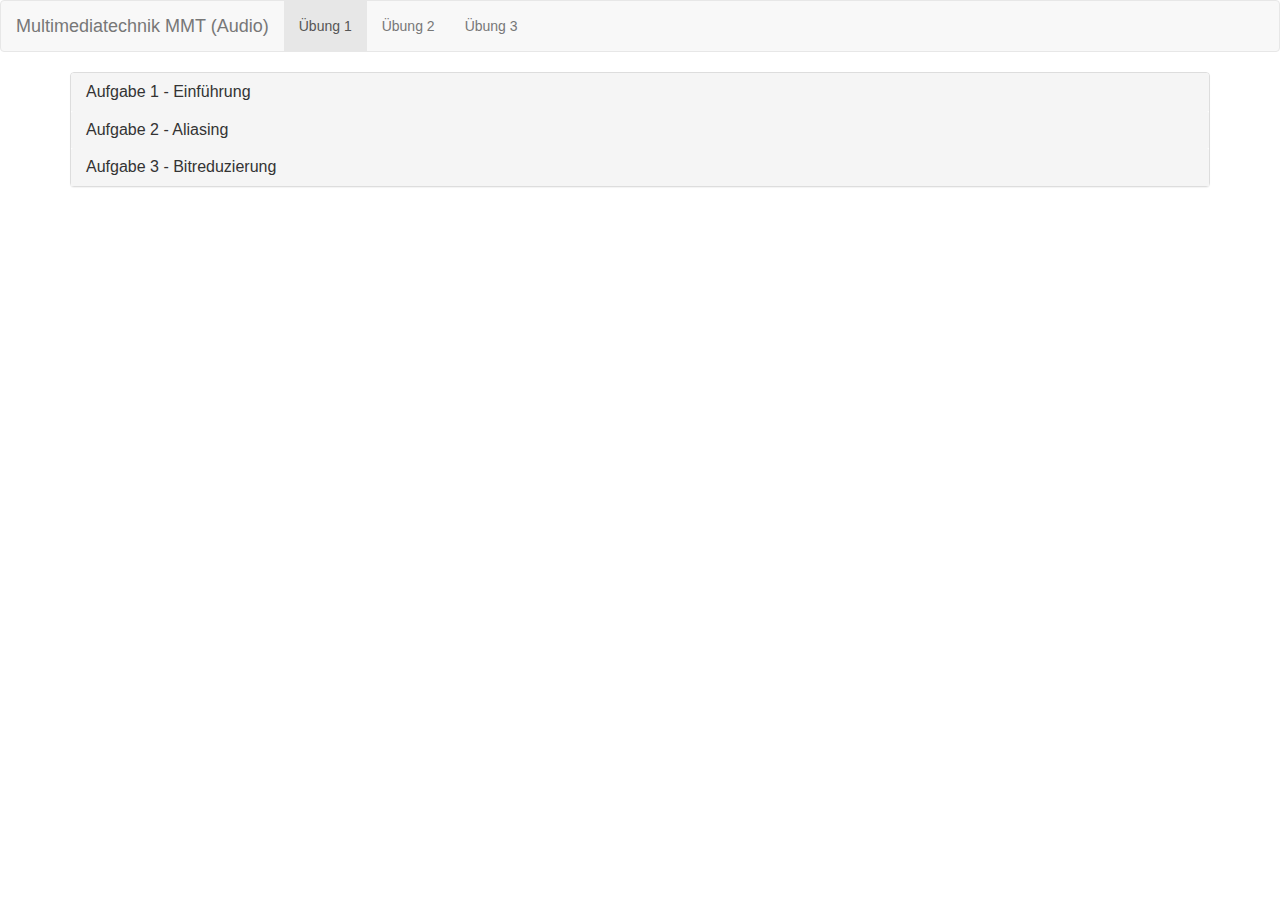
<file: index.html>
<!DOCTYPE html>
<html lang="de">
<head>
    <meta charset="utf-8">
    <meta http-equiv="X-UA-Compatible" content="IE=edge">
    <meta name="viewport" content="width=device-width, initial-scale=1">
    <title>Multimediatechnik MMT (Audio) Übungen</title>
    <link rel="stylesheet" href="css/bootstrap.min.css"/>
    <link rel="stylesheet" href="css/main.css"/>
    <script src="js/jquery-2.1.4.min.js"></script>
    <script src="js/bootstrap.min.js"></script>
</head>
<body>
<nav class="navbar navbar-default">
    <div class="container-fluid">
        <div class="navbar-header">
            <a class="navbar-brand" href="#">Multimediatechnik MMT (Audio)</a>
        </div>
        <div>
            <ul class="nav navbar-nav">
                <li class="active"><a href="index.html">Übung 1</a></li>
                <li><a href="uebung_2.html">Übung 2</a></li>
                <li><a href="uebung_3.html">Übung 3</a></li>
            </ul>
        </div>
    </div>
</nav>

<div id="accordion" class="container panel-group">
<div class="panel panel-default">
<div class="panel-heading">
    <h3 class="panel-title">
        <a data-toggle="collapse" data-parent="#accordion" data-target="#collapseOne"
           href="#collapseOne">
            Aufgabe 1 - Einführung
        </a></h3>

</div>
<div id="collapseOne" class="panel-collapse collapse">
    <div class="panel-body">
        <h2>Aufgabe 1</h2>
        <em>
            Erzeuge zwei kurze Audio-Files (max. 5 s), davon eines mit Musik deiner Wahl aus dem Internet (wobei
            sich Musik mit einer relativ hohen Dynamik, d.h. Wechsel zwischen relativ leisen und lauten
            Abschnitten empfiehlt). Wähle eine geeignete Abtastfrequenz (begründen !) und achte auf gute
            Aussteuerung. Das
            zweite Audio-File soll eine Sprachaufnahme (mit dem Headset aufgesprochen) enthalten (Übersteuerung
            vermeiden !). Wähle hier eine Abtastfrequenz von 22 kHz, 16 bit Auflösung, mono.
            Die Einstellungen wie Abtastrate, Bitzahl und Kanalzahl können im Wavestudio Samplitude vorgenommen
            werden. Die Eingangsquelle (wahlweise Audio-CD oder Mikrofon) kann im Windows-Mixer 'Aufnahme'
            eingestellt werden. Benenne die Dateien "Musik_NameArbeitsgruppe.wav" und
            Sprache_NameArbeitsgruppe.wav". Schick mir die beiden WAV-Dateien unter Nennung deiner Arbeitsgruppe
            per Mail. In den folgenden Übungen wirst du diese Dateien oft als Ursprungssignale verwenden.
            Sollten sie verloren gehen, kannst du sie notfalls wieder von mir erhalten. Darauf werde ich dir
            zwei WAV-Dateien mit Testsignalen zusenden, die du bei den folgenden Aufgabenpunkten benötigst,
            sine_hiXX.wav und sine_loXX.wav. Nun lies die Musik- und die Sprachdatei mit wave_io ein und erkläre
            die Angaben im Header ! Wie hoch ist die Bitrate für die beiden Dateien?
        </em>

        <div class="col-sm-6">
            <h3>Musik_Detail.wav</h3>
            <audio controls="controls" src="audio/u1/Musik_Detail.wav">
                Your browser does not support the HTML5 Audio element.
            </audio>
            <blockquote>
                <p> infile: Musik_Detail.wav <br>
                    filelength 888980 <br>
                    samples 443896 <br>
                    rate 44100 <br>
                    bits 16 <br>
                    bytes per sample 4 <br>
                    channels 2 </p>
            </blockquote>
        </div>
        <div class="col-sm-6">
            <h3>Sprache_Detail.wav</h3>
            <audio controls="controls" src="audio/u1/Sprache_Detail.wav">
                Your browser does not support the HTML5 Audio element.
            </audio>
            <blockquote>
                <p> infile: Sprache_Detail.wav outfile: <br>
                    filelength 221860 <br>
                    samples 110171 <br>
                    rate 22050 <br>
                    bits 16 <br>
                    bytes per sample 2 <br>
                    channels 1 </p>
            </blockquote>
        </div>
        <div class="col-sm-6">
            <h3>sine_hi01.wav</h3>
            <audio controls="controls" src="audio/u1/sine_hi01.wav">
                Your browser does not support the HTML5 Audio element.
            </audio>
            <blockquote>
                <p> infile: sine_hi01.wav outfile:<br>
                    filelength 32036<br>
                    samples 16000<br>
                    rate 16000<br>
                    bits 16<br>
                    bytes per sample 2<br>
                    channels 1</p>
            </blockquote>
        </div>
        <div class="col-sm-6">
            <h3>sine_lo01.wav</h3>
            <audio controls="controls" src="audio/u1/sine_lo01.wav">
                Your browser does not support the HTML5 Audio element.
            </audio>
            <blockquote>
                <p> infile: sine_lo01.wav outfile:<br>
                    filelength 32036<br>
                    samples 16000<br>
                    rate 16000<br>
                    bits 16<br>
                    bytes per sample 2<br>
                    channels 1</p>
            </blockquote>
        </div>
        <h3>Bitraten der Dateien</h3>

        <p>Für die Musik haben wir eine Abtastrate von 44,1 kHz genommen, damit wir alle Feinheiten hören
            können.</p>

        <p>Bei der Sprache reichte eine Abtastrate von 11 kHz aus.</p>

        <h3>Erklärungen der Angaben im Header</h3>
        <table class="table table-condensed">
            <thead>
            <tr>
                <th>Attributname</th>
                <th>Beschreibung</th>
            </tr>
            </thead>
            <tbody>
            <tr>
                <td>filelength</td>
                <td>Beschreibt die Dateigröße in Byte</td>
            </tr>
            <tr>
                <td>samples</td>
                <td>Anzahl der Samples</td>
            </tr>
            <tr>
                <td>rate</td>
                <td>Abtastfrequenz</td>
            </tr>
            <tr>
                <td>bits</td>
                <td>Auflösung</td>
            </tr>
            <tr>
                <td>bytes per sample</td>
                <td>Bestimmt wie viele Bits pro Kanal vorhanden sind</td>
            </tr>
            <tr>
                <td>channel</td>
                <td>Kanäle für Audio: 2 für Stereo, 1 für Mono</td>
            </tr>
            </tbody>
        </table>
    </div>
</div>
<div class="panel-heading">
    <h3 class="panel-title">
        <a data-toggle="collapse" data-parent="#accordion" data-target="#collapseTwo"
           href="#collapseTwo">
            Aufgabe 2 - Aliasing
        </a></h3>

</div>
<div id="collapseTwo" class="panel-collapse collapse">
<div class="panel-body">
<nav class="navbar navbar-default">
    <div class="container-fluid">
        <div class="navbar-header">
            <div>
                <ul class="nav navbar-nav">
                    <li><a href="#collapse2_1">2.1</a></li>
                    <li><a href="#collapse2_2">2.2</a></li>
                    <li><a href="#collapse2_3">2.3</a></li>
                    <li><a href="#collapse2_4">2.4</a></li>

                </ul>
            </div>
        </div>
    </div>
</nav>
<div id="collapse2_1">
    <h2>Aufgabe 2.1</h2>
    <em>
        Modifiziere wave_io dahingehend, dass die Samples in der WAV-Datei in eine (lesbare)
        ASCII-Datei
        geschrieben werden. Lies die von mir geschickten Dateien (Sampling-Frequenz: 16 kHz) ein und
        bestimme
        aus den resultierenden Zahlenfolgen in der ASCII-Datei die Frequenz der Sinus-Schwingungen
        (Begründen
        und jeweils eine Periode für das Protokoll abspeichern).Überprüfe Deine Schätzung mit dem
        Spektralanalyse-Tool GRAM.
    </em>

    <div class="panel-body">
        <div class="row">
            <h4>Code-Anpassungen</h4>
                    <pre>
    FILE *prt;
    int i;

    prt = fopen("prt.txt","wt");

    for (i = 0; i < n_wave; i++) {
        fprintf(prt,"%i\n", wave[i]);
    }

    fclose(prt);
                    </pre>
            <h4>Protokoll prt.txt</h4>

            <div class="col-sm-12">
                <div class="col-sm-6">
                    <h5>Abtastung sine_lo01.wav</h5>
                        <pre>
4756
12665
16305
14449
7723
-1606
-10394
-15679
-15679
-10394
-1606
7723
14449
16305
12665
4756

-4756
-12665
-16305
-14449
-7723
1606
10394
15679
15679
10394
1606
-7723
-14449
-16305
-12665
-4756
                        </pre>
                </div>
                <div class="col-sm-6">
                    <h5>Abtastung sine_hi01.wav</h5>
                        <pre>
12665
7723
-15679
-1606
16305
-4756
-14449
10394
10394
-14449
-4756
16305
-1606
-15679
7723
12665

-12665
-7723
15679
1606
-16305
4756
14449
-10394
-10394
14449
4756
-16305
1606
15679
-7723
-12665
                        </pre>
                </div>
            </div>
            <h4>sine_lo01</h4>
            <img src="img/u1/sine_lo01_gram.jpg">

            <p>
                Es finden 3 Nulldurchgänge statt. Das bedeutet in 16 Samplewerten befinden sich 1,5 Schwingungen.
                16 Samplewerte haben eine Dauer von 16000Hz / 16 , also 1/1000 Sekunde.
                In 1/1000 Sekunde finden 1,5 Schwingungen statt, das bedeutet eine Schwingung dauert 1/1000 * 1,5 =
                1/1500 Sekunde. Das entspricht 1500Hz oder aber 1,5 kHz.
            </p>
            </br>
            <h4>sine_hi01</h4>
            <img src="img/u1/sine_hi01_gram.jpg">

            <p>
                Es finden 9 Nulldurchgänge statt. Das bedeutet in 16 Samplewerten befinden sich 4,5 Schwingungen.
                16 Samplewerte haben eine Dauer von 16000Hz / 16 , also 1/1000 Sekunde.
                In 1/1000 Sekunde finden 4,5 Schwingungen statt, das bedeutet eine Schwingung dauert 1/1000 * 4,5 =
                1/4500 Sekunde. Das entspricht 4500Hz oder aber 4,5 kHz.
            </p>
            </br>
        </div>
    </div>
</div>
<div id="collapse2_2">
    <h2>Aufgabe 2.2</h2>
    <em>
        Bei der zeitlichen Diskretisierung eines Analogsignals muß das sogenannte Abtasttheorem
        eingehalten werden. Wie lautet es und wie läßt sich der Grenzfall, für den es gerade noch
        gilt, illustrieren (Zeichnung !)?
    </em>

    <div class="panel-body">
        <div class="row">
            <p>
                Damit das Signal später wieder aus den Abtastwerten rekonstruiert werden kann,
                muß gewährleistet sein, daß die Abtastfrequenz f<sub>a</sub> mehr als doppelt so
                hoch gewählt
                wird wie die im abzutastenden Signal vorhandene höchste Frequenz: f<sub>a</sub> > 2
                * f<sub>max</sub>
            </p>

            <p>
                Wird dieses sogenannte Abtasttheorem nicht eingehalten, so kommt es zu
                irreparablen Fehlern, sogenannten Faltungsverzerrungen.
            </p>
            <figure>
                <img src="img/u1/grenzfall.jpg" alt="Grenzfall"/>
                <em class="text-muted">Quelle:
                    http://public.beuth-hochschule.de/~mixdorff/mmt1/files/schwingungslehre.pdf</em>
            </figure>
        </div>
    </div>
</div>
<div id="collapse2_3">

    <h2>Aufgabe 2.3</h2>
    <em>
        Bei herkömmlichen Soundkarten tritt systembedingt kein Aliasing auf, weil das Audiosignal
        stets geeignet vorbehandelt wird (wie ?). Mit einem kleinen Trick läßt sich Aliasing jedoch
        nachweisen. Diese auch als Down-Sampling bekannte Methode besteht darin, dass man bei einer
        WAV-Datei z.B. jeden zweiten Abtastwert wegwirft. Man erhält so eine Wellenform, die genau
        die Hälfte der ursprünglichen Abtastfrequenz aufweist. Wenn man das Signal nicht vorher
        bandbegrenzt hat, können Aliasing-Verzerrungen hörbar werden.
    </em>

    <p>
        Bei herkömmlichen Soundkarten wird das Signal durch einen Tiefpassfilter bearbeitet, sodass alle Frequenzen >
        f(max)/2 abgetrennt werden.
    </p>
</div>
<div id="collapse2_4">

    <h2>Aufgabe 2.4</h2>
    <em>
        Modifiziere wave_io dahingehend, dass vom eingelesenen Signal jeder zweite Abtastwert
        verworfen wird und das resultierende Signal abgespeichert wird. Der Header muß natürlich
        entsprechend verändert werden! Wende das resultierende Programm zunächst auf 'sine_lo.wav'
        und 'sine_hi.wav' an. Welche Frequenzen erscheinen nach dem Down-Sampling (Spektrogramm und
        WAVs ins Protokoll !)? Was würde passieren, wenn man geeignet bandbegrenzen würde?
    </em>

    <div class="panel-body">
        <div class="row">
            <h4>Code-Anpassungen</h4>
                    <pre>
    for (i = 0; i < (n_wave/2); i++) {
        wave[i] = wave[i*2];
    }
    freq_in /= 2;
    n_wave /= 2;
                    </pre>
            <div class="col-sm-6">
                <h3>sine_lo01_down.wav</h3>
                <audio controls="controls" src="audio/u1/sine_lo01_down.wav">
                    Your browser does not support the HTML5 Audio element.
                </audio>
            </div>
            <img src="img/u1/sine_hi01_down_gram.jpg">

            <div class="col-sm-6">
                <h3>sine_hi01_down.wav</h3>
                <audio controls="controls" src="audio/u1/sine_hi01_down.wav">
                    Your browser does not support the HTML5 Audio element.
                </audio>
            </div>
            <img src="img/u1/sine_lo01_down_gram.jpg">

            <p>
                Wie man am Spektogramm erkennen kann, ändert sich für sine_lo01 nichts. Die Frequenz
                bleibt gleich bei 1,5 kHz. Das Abtasttheorem wird eingehalten, da die Ausgangsfrequenz schon niedrig
                genug ist.
                <br>
                Die Datei sine_hi01 verliert einen kleinen Frequenzbereich und ist nach dem
                Downsampling bei 3,5 kHz und nicht mehr bei den bisherigen 4,5 kHz. Es treten
                Faltungsverzerrungen auf.
            </p>
        </div>
    </div>
</div>
</div>
</div>
<div class="panel-heading">
    <h3 class="panel-title">
        <a data-toggle="collapse" data-parent="#accordion" data-target="#collapseThree"
           href="#collapseThree">
            Aufgabe 3 - Bitreduzierung
        </a></h3>
</div>
<div id="collapseThree" class="panel-collapse collapse">
    <div id="accordion3" class="container panel-group">
        <div class="panel panel-default">

        <div class="panel-body">
            <nav class="navbar navbar-default">
                <div class="container-fluid">
                    <div class="navbar-header">
                        <div>
                            <ul class="nav navbar-nav">
                                <li><a href="#collapse3_1">3.1</a></li>
                                <li><a href="#collapse3_2">3.2</a></li>
                                <li><a href="#collapse3_3">3.3</a></li>
                                <li><a href="#collapse3_4">3.4</a></li>

                            </ul>
                        </div>
                    </div>
                </div>
            </nav>
            <div id="collapse3_1">
                <h2>Aufgabe 3.1</h2>
                <em>
                    Die herkömmlichen PC-Soundkarten arbeiten meist entweder mit 16 oder 8 bit-Auflösung. Wie groß ist
                    die Anzahl der bei diesen beiden Werten darstellbaren Amplitudenwerten?
                </em>

                <p>
                    8 bit entspricht 2<sup>8</sup> Amplitudenwerten = 256 Amplitudenwerte<br/>
                    16 bit entspricht 2<sup>16</sup> Amplitudenwerten = 65536 Amplitudenwerte
                </p>
            </div>
            <div id="collapse3_2">
                <h2>Aufgabe 3.2</h2>
                <em>
                    Wir wollen nun wave_io so modifizieren, dass wir die Bitzahl reduzieren können. Dazu können wir z.B.
                    alle Samples durch eine Potenz von 2 teilen (Integer-Division ohne Rest). Damit das resultierende
                    Signal nicht leiser wird als das Original, kompensieren wir die Operation durch Multiplikation mit
                    derselben Zweierpotenz. Zu beachten: Der Datentyp hat nach wie vor 16 bit!
                </em>
                <h4>Code-Anpassungen</h4>

  <pre>
  read_wave(&wave, &n_wave, &freq_in, &bits_in, in_name, &header);
  for(i=0; i < n_wave; i++) {
	wave[i] /= pow(2,1);
	wave[i] *= pow(2,1);
  }
  </pre>
            </div>
            <div id="collapse3_3">
                <h2>Aufgabe 3.3</h2>
                <em>
                    Mit dem entstandenen Programm verändern wir die in Aufgabe 1 erzeugten Wave-Dateien. Ab welcher
                    Bitzahl tritt bei Musik/Sprache eine hörbare/deutliche Verschlechterung der Qualität ein? Bei
                    wieviel Bit ist das Sprachsignal noch verständlich ?
                    <br/>
                    Was charakterisiert das entstehende Quantisierungsgeräusch und macht es besonders störend?
                </em>

                <h3>Musik_Detail_reduced-256.wav</h3>
                <audio controls="controls" src="audio/u1/Musik_Detail_reduced-256.wav">
                    Your browser does not support the HTML5 Audio element.
                </audio>
                <img src="img/u1/Musik_Detail_reduced-256_gram.jpg">

                <p>Bei der Musik tritt bei einer Reduktion um 8 Bit eine deutliche Verschlechterung der Qualität
                    auf.</p>

                <h3>Sprache_Detail_reduced-64.wav</h3>
                <audio controls="controls" src="audio/u1/Sprache_Detail_reduced-64.wav">
                    Your browser does not support the HTML5 Audio element.
                </audio>
                <img src="img/u1/Sprache_Detail_reduced-64_gram.jpg">

                <p>Bei der Sprache tritt bei einer Reduktion um 6 Bit eine deutliche Verschlechterung der Qualität
                    auf.</p>
                <p>
                    Das Quantisierungsgeräusch äußert sich in einem permanenten Hintergrundrauschen.
                </p>
            </div>
            <div id="collapse3_4">
                <h2>Aufgabe 3.4</h2>
                <h4>Code-Anpassungen</h4>
                    <pre>
    const int bit=8;
    short *new_wave;

    new_wave = (short*)malloc(n_wave*sizeof(short));

    for(i=0; i < n_wave; i++){
        new_wave[i] = wave[i];
        wave[i] /= pow(2.0,bit);
        wave[i] *= pow(2.0,bit);
        wave[i] -= new_wave[i];
        wave[i] *= pow(2.0, 16-bit-1);
    }
                    </pre>
                <h3>Musik_Detail_rauschen-1bit.wav</h3>
                <p>Musik: Reduktion um 1 Bit</p>
                <audio controls="controls" src="audio/u1/Musik_Detail_rauschen-1bit.wav">
                    Your browser does not support the HTML5 Audio element.
                </audio>
                <img src="img/u1/Musik_Detail_rauschen-1bit_gram.jpg">
                <h3>Musik_Detail_rauschen-256.wav</h3>
                <p>Musik: Reduktion um 8 Bit</p>
                <audio controls="controls" src="audio/u1/Musik_Detail_rauschen-256.wav">
                    Your browser does not support the HTML5 Audio element.
                </audio>
                <img src="img/u1/Musik_Detail_rauschen-256_gram.jpg">

                <h3>Sprache_Detail_rauschen-1bit.wav</h3>
                <p>Sprache: Reduktion um 1 Bit</p>
                <audio controls="controls" src="audio/u1/Sprache_Detail_rauschen-1bit.wav">
                    Your browser does not support the HTML5 Audio element.
                </audio>
                <img src="img/u1/Sprache_Detail_rauschen-1bit_gram.jpg">
                <h3>Sprache_Detail_rauschen-256.wav</h3>
                <p>Sprache: Reduktion um 6 Bit</p>
                <audio controls="controls" src="audio/u1/Sprache_Detail_rauschen-64.wav">
                    Your browser does not support the HTML5 Audio element.
                </audio>
                <img src="img/u1/Sprache_Detail_rauschen-64_gram.jpg">
                <p>
                    Bei einer Reduktion um 1 bit dominiert das Quantisierungsrauschen. Je höher die Bitreduktion, desto höher ist der Anteil des
                    Originalsignals im Differenzsignal. Daraus lässt sich schließen dass immer mehr Informationen verloren gehen.
                </p>
            </div>
        </div>
    </div>
    </div>

</div>
</div>
</div>
</body>
</html>
</file>
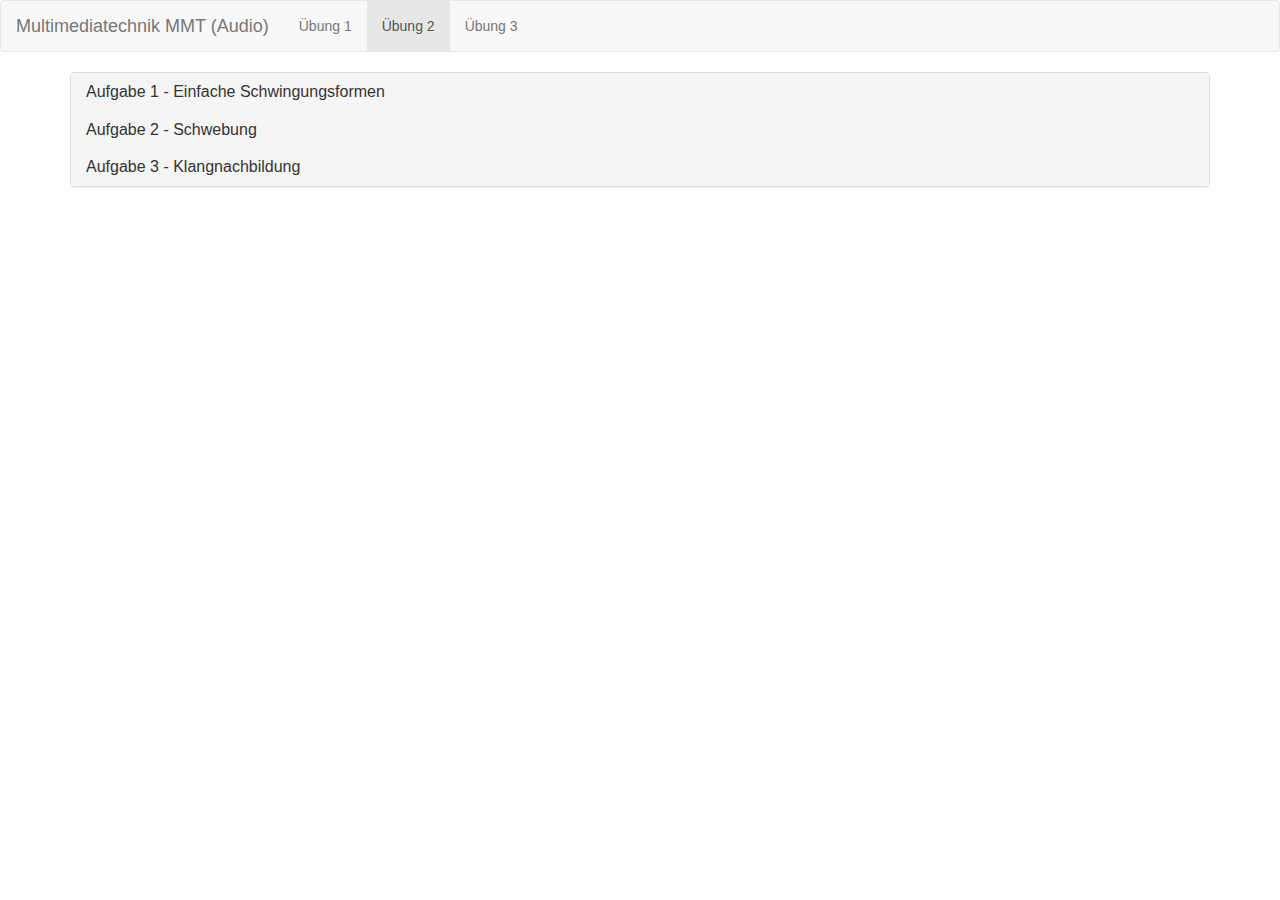
<file: uebung_2.html>
<!DOCTYPE html>
<html lang="de">
<head>
    <meta charset="utf-8">
    <meta http-equiv="X-UA-Compatible" content="IE=edge">
    <meta name="viewport" content="width=device-width, initial-scale=1">
    <title>Multimediatechnik MMT (Audio) Übungen</title>
    <link rel="stylesheet" href="css/bootstrap.min.css"/>
    <link rel="stylesheet" href="css/main.css"/>
    <script src="js/jquery-2.1.4.min.js"></script>
    <script src="js/bootstrap.min.js"></script>
</head>
<body>
<nav class="navbar navbar-default">
    <div class="container-fluid">
        <div class="navbar-header">
            <a class="navbar-brand" href="#">Multimediatechnik MMT (Audio)</a>
        </div>
        <div>
            <ul class="nav navbar-nav">
                <li><a href="index.html">Übung 1</a></li>
                <li class="active"><a href="uebung_2.html">Übung 2</a></li>
                <li><a href="uebung_3.html">Übung 3</a></li>
            </ul>
        </div>
    </div>
</nav>

<div id="accordion" class="container panel-group">
    <div class="panel panel-default">
        <div class="panel-heading">
            <h3 class="panel-title">
                <a data-toggle="collapse" data-parent="#accordion" data-target="#collapseOne"
                   href="#collapseOne">
                    Aufgabe 1 - Einfache Schwingungsformen
                </a>
            </h3>
        </div>
        <div id="collapseOne" class="panel-collapse collapse">
            <div class="panel-body">
                <h2>Einfache Schwingungsformen</h2>
                <em>
                    Zunächst brauchen wir nur ein PitchGate und einen Oszillator. Im Ensemble-View fügen wir ein Oszilloskop ein, mit dem wir das Zeitsignal des Klangs darstellen können. Nun schauen wir uns die Wellenformen der Grundklänge des Oszillators an (Sägezahn, Rechteck, etc.). Wir können nun Beispiele der einzelnen Klänge in Reaktor aufzeichnen. Über das Menü "View->Show Recorderbox" exportieren wir die Klänge als wav und lesen sie in GRAM über 'Scan File' ein. Um das Spektrum anzuzeigen, müssen wir den Display-Type "Line" auswählen. Es erscheint eine Liniendarstellung des Amplitudenspektrums mit dB-Angaben (Toggle Grid). Aus diesen können wir dann lineare Prozentwerte mit Bezug auf die Grundschwingung berechnen. Wir setzen dazu die Grundschwingung mit 0 dB entspr. 100 % an. Variiere die Pulsweite (d.h. das zeitl. Verhältnis zwischen positivem und negativem Schwingungsteil) bei der Rechteckschwingung (Regler `P-Width´ am Oszillator) und beobachte, wie sich das Verhältnis der Obertöne verändert. (Ins Protokoll: Plots der Spektren für drei markante P-Width-Einstellungen beim Rechteck, ein Sägezahn, ein Dreieck, Ausschnitte aus den wavs, Angaben der Frequenzen und Amplituden in dB und Prozentwerten für die Grundschwingung und die ersten drei Obertöne, bei denen die Amplitude größer 0 ist). Wir können in GRAM auch "online" das Spektrum des Synthesizerklangs darstellen, d.h. während wir spielen. Dazu wählen wir 'Scan Input', stellen eine Samplingfrequenz von 5.5. kHz und 'Mono' ein. Damit das Signal erscheint, muss im Windows-Mixer "Was Sie hören" als Quelle ausgewählt sein.
                </em>
                <figure>
                    <img src="img/u2/gram-settings.jpg">
                    <p>Abbildung: Gram Einstellungen</p>
                </figure>
                <p class="lead">
                    Die Formel für die Berechnung des Verhältnisses zur Amplitude (An) in %
                    lautet:<br/>
                    20 * log(A<sub>n</sub> / A<sub>1</sub>)
                </p>
                <div class="col-sm-12">
                    <h3>Triangle P-Width 50</h3>
                    <audio controls="controls" src="audio/u2/triangle-pitch-50.wav">
                        Your browser does not support the HTML5 Audio element.
                    </audio>
                    <figure>
                        <img src="img/u2/triangle-pitch-50.jpg">
                        <p>Abbildung: Triangle P-Width 50 Messung</p>
                    </figure>
                    <table class="table table-striped">
                        <thead>
                        <tr>
                            <th>
                                Teilton
                            </th>
                            <th>
                                Frequenz (Hz)
                            </th>
                            <th>
                                A<sub>n</sub> (dB)
                            </th>
                            <th>
                                Unterschied zu A1 (dB)
                            </th>
                            <th colspan="2">
                                Verhältnis zur Amplitude (%)
                            </th>
                        </tr>
                        <tr>
                            <th>

                            </th>
                            <th>
                                in Hz
                            </th>
                            <th>
                                in dB
                            </th>
                            <th>
                                in dB
                            </th>
                            <th>
                                als Verhältnis
                            </th>
                            <th>
                                in %
                            </th>
                        </tr>
                        </thead>
                        <tbody>
                            <tr>
                                <td>
                                    1
                                </td>
                                <td>
                                    140 Hz
                                </td>
                                <td>
                                    -5
                                </td>
                                <td>
                                    0
                                </td>
                                <td>
                                    0
                                </td>
                                <td>
                                    0
                                </td>
                            </tr>
                            <tr>
                                <td>
                                    2
                                </td>
                                <td>
                                    409 Hz
                                </td>
                                <td>
                                    -15
                                </td>
                                <td>
                                    -10
                                </td>
                                <td>
                                    0,3162
                                </td>
                                <td>
                                    32%
                                </td>
                            </tr>
                            <tr>
                                <td>
                                    3
                                </td>
                                <td>
                                    689 Hz
                                </td>
                                <td>
                                    -20
                                </td>
                                <td>
                                    -5
                                </td>
                                <td>
                                    0,5623
                                </td>
                                <td>
                                    56%
                                </td>
                            </tr>
                            <tr>
                                <td>
                                    4
                                </td>
                                <td>
                                    969 Hz
                                </td>
                                <td>
                                    -25
                                </td>
                                <td>
                                    -5
                                </td>
                                <td>
                                    0,5623
                                </td>
                                <td>
                                    56%
                                </td>
                            </tr>
                        </tbody>
                    </table>
                </div>
                <div class="col-sm-12">
                    <h3>Sägezahn P-Width 50</h3>
                    <audio controls="controls" src="audio/u2/saegezahn-pitch-50.wav">
                        Your browser does not support the HTML5 Audio element.
                    </audio>
                    <figure>
                        <img src="img/u2/saegezahn-pitch-50.jpg">
                        <p>Abbildung: Sägezahn P-Width 50 Messung</p>
                    </figure>
                    <table class="table table-striped">
                        <thead>
                        <tr>
                            <th>
                                Teilton
                            </th>
                            <th>
                                Frequenz (Hz)
                            </th>
                            <th>
                                A<sub>n</sub> (dB)
                            </th>
                            <th>
                                Unterschied zu A1 (dB)
                            </th>
                            <th colspan="2">
                                Verhältnis zur Amplitude (%)
                            </th>
                        </tr>
                        <tr>
                            <th>

                            </th>
                            <th>
                                in Hz
                            </th>
                            <th>
                                in dB
                            </th>
                            <th>
                                in dB
                            </th>
                            <th>
                                als Verhältnis
                            </th>
                            <th>
                                in %
                            </th>
                        </tr>
                        </thead>
                        <tbody>
                        <tr>
                            <td>
                                1
                            </td>
                            <td>
                                129 Hz
                            </td>
                            <td>
                                -5
                            </td>
                            <td>
                                0
                            </td>
                            <td>
                                0
                            </td>
                            <td>
                                0
                            </td>
                        </tr>
                        <tr>
                            <td>
                                2
                            </td>
                            <td>
                                280 Hz
                            </td>
                            <td>
                                -34
                            </td>
                            <td>
                                -29
                            </td>
                            <td>
                                0,0354
                            </td>
                            <td>
                                4%
                            </td>
                        </tr>
                        <tr>
                            <td>
                                3
                            </td>
                            <td>
                                398 Hz
                            </td>
                            <td>
                                -15
                            </td>
                            <td>
                                -10
                            </td>
                            <td>
                                0,3162
                            </td>
                            <td>
                                32%
                            </td>
                        </tr>
                        <tr>
                            <td>
                                4
                            </td>
                            <td>
                                549 Hz
                            </td>
                            <td>
                                -29
                            </td>
                            <td>
                                -24
                            </td>
                            <td>
                                0,0630
                            </td>
                            <td>
                                6%
                            </td>
                        </tr>
                        </tbody>
                    </table>
                </div>
                <div class="col-sm-12">
                    <h3>Pulse P-Width 0</h3>
                    <audio controls="controls" src="audio/u2/pulse-pitch-0.wav">
                        Your browser does not support the HTML5 Audio element.
                    </audio>
                    <figure>
                        <img src="img/u2/pulse-pitch-0.jpg">
                        <p>Abbildung: Pulse P-Width 0 Messung</p>
                    </figure>
                    <table class="table table-striped">
                        <thead>
                        <tr>
                            <th>
                                Teilton
                            </th>
                            <th>
                                Frequenz (Hz)
                            </th>
                            <th>
                                A<sub>n</sub> (dB)
                            </th>
                            <th>
                                Unterschied zu A1 (dB)
                            </th>
                            <th colspan="2">
                                Verhältnis zur Amplitude (%)
                            </th>
                        </tr>
                        <tr>
                            <th>

                            </th>
                            <th>
                                in Hz
                            </th>
                            <th>
                                in dB
                            </th>
                            <th>
                                in dB
                            </th>
                            <th>
                                als Verhältnis
                            </th>
                            <th>
                                in %
                            </th>
                        </tr>
                        </thead>
                        <tbody>
                        <tr>
                            <td>
                                1
                            </td>
                            <td>
                                129 Hz
                            </td>
                            <td>
                                -5
                            </td>
                            <td>
                                0
                            </td>
                            <td>
                                0
                            </td>
                            <td>
                                0
                            </td>
                        </tr>
                        <tr>
                            <td>
                                2
                            </td>
                            <td>
                                409 Hz
                            </td>
                            <td>
                                -14
                            </td>
                            <td>
                                -9
                            </td>
                            <td>
                                0,3548
                            </td>
                            <td>
                                36%
                            </td>
                        </tr>
                        <tr>
                            <td>
                                3
                            </td>
                            <td>
                                700 Hz
                            </td>
                            <td>
                                -18
                            </td>
                            <td>
                                -13
                            </td>
                            <td>
                                0,2238
                            </td>
                            <td>
                                22%
                            </td>
                        </tr>
                        <tr>
                            <td>
                                4
                            </td>
                            <td>
                                969 Hz
                            </td>
                            <td>
                                -21
                            </td>
                            <td>
                                -16
                            </td>
                            <td>
                                0,1584
                            </td>
                            <td>
                                16%
                            </td>
                        </tr>
                        </tbody>
                    </table>
                </div>
                <div class="col-sm-12">
                    <h3>Pulse P-Width 50</h3>
                    <audio controls="controls" src="audio/u2/pulse-pitch-50.wav">
                        Your browser does not support the HTML5 Audio element.
                    </audio>
                    <figure>
                        <img src="img/u2/pulse-pitch-50.jpg">
                        <p>Abbildung: Pulse P-Width 50 Messung</p>
                    </figure>
                    <table class="table table-striped">
                        <thead>
                        <tr>
                            <th>
                                Teilton
                            </th>
                            <th>
                                Frequenz (Hz)
                            </th>
                            <th>
                                A<sub>n</sub> (dB)
                            </th>
                            <th>
                                Unterschied zu A1 (dB)
                            </th>
                            <th colspan="2">
                                Verhältnis zur Amplitude (%)
                            </th>
                        </tr>
                        <tr>
                            <th>

                            </th>
                            <th>
                                in Hz
                            </th>
                            <th>
                                in dB
                            </th>
                            <th>
                                in dB
                            </th>
                            <th>
                                als Verhältnis
                            </th>
                            <th>
                                in %
                            </th>
                        </tr>
                        </thead>
                        <tbody>
                        <tr>
                            <td>
                                1
                            </td>
                            <td>
                                129 Hz
                            </td>
                            <td>
                                -10
                            </td>
                            <td>
                                0
                            </td>
                            <td>
                                0
                            </td>
                            <td>
                                0
                            </td>
                        </tr>
                        <tr>
                            <td>
                                2
                            </td>
                            <td>
                                280 Hz
                            </td>
                            <td>
                                -12
                            </td>
                            <td>
                                -2
                            </td>
                            <td>
                                0,7943
                            </td>
                            <td>
                                80%
                            </td>
                        </tr>
                        <tr>
                            <td>
                                3
                            </td>
                            <td>
                                420 Hz
                            </td>
                            <td>
                                -19
                            </td>
                            <td>
                                -9
                            </td>
                            <td>
                                0,3548
                            </td>
                            <td>
                                36%
                            </td>
                        </tr>
                        <tr>
                            <td>
                                4
                            </td>
                            <td>
                                689 Hz
                            </td>
                            <td>
                                -24
                            </td>
                            <td>
                                -14
                            </td>
                            <td>
                                0,1995
                            </td>
                            <td>
                                20%
                            </td>
                        </tr>
                        </tbody>
                    </table>
                </div>
                <div class="col-sm-12">
                    <h3>Pulse P-Width 98</h3>
                    <audio controls="controls" src="audio/u2/pulse-pitch-98.wav">
                        Your browser does not support the HTML5 Audio element.
                    </audio>
                    <figure>
                        <img src="img/u2/pulse-pitch-98.jpg">
                        <p>Abbildung: Pulse P-Width 98 Messung</p>
                    </figure>
                    <table class="table table-striped">
                        <thead>
                        <tr>
                            <th>
                                Teilton
                            </th>
                            <th>
                                Frequenz (Hz)
                            </th>
                            <th>
                                A<sub>n</sub> (dB)
                            </th>
                            <th>
                                Unterschied zu A1 (dB)
                            </th>
                            <th colspan="2">
                                Verhältnis zur Amplitude (%)
                            </th>
                        </tr>
                        <tr>
                            <th>

                            </th>
                            <th>
                                in Hz
                            </th>
                            <th>
                                in dB
                            </th>
                            <th>
                                in dB
                            </th>
                            <th>
                                als Verhältnis
                            </th>
                            <th>
                                in %
                            </th>
                        </tr>
                        </thead>
                        <tbody>
                        <tr>
                            <td>
                                1
                            </td>
                            <td>
                                140 Hz
                            </td>
                            <td>
                                -40
                            </td>
                            <td>
                                0
                            </td>
                            <td>
                                0
                            </td>
                            <td>
                                0
                            </td>
                        </tr>
                        <tr>
                            <td>
                                2
                            </td>
                            <td>
                                280 Hz
                            </td>
                            <td>
                                -39
                            </td>
                            <td>
                                1
                            </td>
                            <td>
                                1,112
                            </td>
                            <td>
                                111%
                            </td>
                        </tr>
                        <tr>
                            <td>
                                3
                            </td>
                            <td>
                                420 Hz
                            </td>
                            <td>
                                -39
                            </td>
                            <td>
                                1
                            </td>
                            <td>
                                1,112
                            </td>
                            <td>
                                111%
                            </td>
                        </tr>
                        <tr>
                            <td>
                                4
                            </td>
                            <td>
                                560 Hz
                            </td>
                            <td>
                                -39
                            </td>
                            <td>
                                1
                            </td>
                            <td>
                                1,112
                            </td>
                            <td>
                                111%
                            </td>
                        </tr>
                        </tbody>
                    </table>
                </div>
            </div>
        </div>
        <div class="panel-heading">
            <h3 class="panel-title">
                <a data-toggle="collapse" data-parent="#accordion" data-target="#collapseTwo"
                   href="#collapseTwo">
                    Aufgabe 2 - Schwebung
                </a>
            </h3>
        </div>
        <div id="collapseTwo" class="panel-collapse collapse">
            <div class="panel-body">
                <h2>Schwebung</h2>
                <em>
                    Nun bringen wir einen zweiten Oszillator zum Einsatz. Um die Ausgänge der beiden Oszillatoren anschließen und in der Lautstärke regeln zu können, benötigen wir eine Mixing Matrix 2x2, von der wir allerdings den zweiten Ausgang löschen können. Zunächst stellen wir beide Oszillatoren auf exakt dieselbe Frequenz und Dreiecksschwingung. Dann verstimmen wir den zweiten gegen den ersten und zeichnen den Klang auf, wenn wir gerade eine Amplitudenmodulation feststellen (Fall A), d.h. einen in der Lautstärke schwankenden Ton. Wir verstimmen die Oszillatoren weiter gegeneinander, bis wir den Eindruck einer Dissonanz haben (Fall B), d.h. es entsteht ein rauher, unangenehmer Klang. Beachte, dass der Regler 'Pitch' den betreffenden Oszillator in etwa um Halbtöne verstimmt, während 'Fine' dies um Bruchteile von Halbtöne tut. Am besten experimentiert man zunächst mit dem 'Fine'-Regler und erst, wenn z.B. bei Fall B sich der gewünschte Effekt nicht einstellt, mit dem 'Pitch'-Regler. Nun stellen wir mit GRAM für die beiden Fälle die Frequenzen der Schwingungen fest. Es kann sein, dass die Genauigkeit von GRAM beim Fall A zur Bestimmung der Differenzfrequenz nicht ausreicht. Man kann die Differenzfrequenz aber auch aus dem Oszillogramm der amplitudenmodulierten Schwingung berechnen (z.B. in Samplitude anschauen). Die Periodendauer entspricht nämlich exakt dem Abstand zwischen zwei Punkten maximaler (oder minimaler) Amplitude. Ins Protokoll für beide Fälle: Mittenfrequenz und Differenzfrequenz, Spektrogramm und wav.
                </em>
                <div class="col-sm-12">
                    <h3>Amplitudenmodulation</h3>
                    <audio controls="controls" src="audio/u2/schwebung-a.wav">
                        Your browser does not support the HTML5 Audio element.
                    </audio>
                    <figure>
                        <img src="img/u2/schwebung-a.jpg">
                        <p>Abbildung: Schwebung Messung</p>
                    </figure>
                    <p>
                        <b>Messungen A:</b><br/>
                        Amplitude 1: 134 Hz<br/>
                        Amplitude 2: 135 Hz<br/>
                        <br/>
                        <b>Mittenfrequenz:</b> (134 + 135) / 2 = 134,5<br/>
                        <b>Differenzfrequenz:</b> 135 - 134 = 1
                    </p>
                </div>
                <div class="col-sm-12">
                    <h3>Dissonanz</h3>
                    <audio controls="controls" src="audio/u2/schwebung-b.wav">
                        Your browser does not support the HTML5 Audio element.
                    </audio>
                    <figure>
                        <img src="img/u2/schwebung-b.jpg">
                        <p>Abbildung: Schwebung Messung</p>
                    </figure>
                    <p>
                        <b>Messungen B:</b><br/>
                        Amplitude 1: 134 Hz<br/>
                        Amplitude 2: 142 Hz<br/>
                        <br/>
                        <b>Mittenfrequenz:</b> (134 + 142) / 2 = 138<br/>
                        <b>Differenzfrequenz:</b> 142 - 134 = 8
                    </p>
                </div>
            </div>
        </div>
        <div class="panel-heading">
            <h3 class="panel-title">
                <a data-toggle="collapse" data-parent="#accordion" data-target="#collapseThree"
                   href="#collapseThree">
                    Aufgabe 3 - Klangnachbildung
                </a>
            </h3>
        </div>
        <div id="collapseThree" class="panel-collapse collapse">
            <div class="panel-body">
                <h2>Klangnachbildung</h2>
                <em>
                    Wir wollen nun versuchen, einen der folgenden Klänge nachzuahmen Flöte, Klavinett, Geige. Zunächst wählen wir die Grundwellenform (Rechteck, Sägezahn, etc.), die klanglich am besten zu unserem Instrument paßt (auch mit dem Filter experimentieren ! ). Um die Hüllkurve entsprechend manipulieren zu können, brauchen wir ein ADSR-Makro, das wir zwischen dem Pitch-Gate und den Oszillatoren, allerdings nur in der Gate-Weg einbauen. Damit versuchen wir zunächst den zeitlichen Verlauf des Naturklangs nachzubilden. Vibrato-Effekte lassen sich, wie wir bereits in der Vorlesung gesehen haben, mit LFOs erzielen. Auch Rauschgeneratoren (Anblasgeräusche !) lassen sich in unseren Synthesizer integrieren. Ins Protokoll: Endgültige Struktur des Synthesizers Ensemble-Datei, Klangprobe als wav, Hüllkurve als Plot.
                </em>
                <p></p>
                <p>Da wir so im Schwung waren und die Aufgabe sehr viel Spaß gemacht hat, haben wir alle 3 Klänge versucht zu erwischen.</p>
                <figure>
                    <img src="img/u2/synthesizer_structure.jpg">
                    <p>Abbildung: Struktur unseres Synthesizers</p>
                </figure>
                <div class="col-sm-12">
                    <h3>Geige</h3>
                    <audio controls="controls" src="audio/u2/geige.wav">
                        Your browser does not support the HTML5 Audio element.
                    </audio>
                    <a class="download-file" href="audio/u2/geige.ens" target="_blank">Geige Ensemble-Datei</a>
                    <figure>
                        <img src="img/u2/geige.jpg">
                        <p>Abbildung: Geige Hüllkurve</p>
                    </figure>
                </div>
                <div class="col-sm-12">
                    <h3>Flöte</h3>
                    <audio controls="controls" src="audio/u2/floete.wav">
                        Your browser does not support the HTML5 Audio element.
                    </audio>
                    <a class="download-file" href="audio/u2/floete.ens" target="_blank">Flöte Ensemble-Datei</a>
                    <figure>
                        <img src="img/u2/floete.jpg">
                        <p>Abbildung: Flöte Hüllkurve</p>
                    </figure>
                </div>
                <div class="col-sm-12">
                    <h3>Klavinette</h3>
                    <audio controls="controls" src="audio/u2/klavinett.wav">
                        Your browser does not support the HTML5 Audio element.
                    </audio>
                    <a class="download-file" href="audio/u2/klavinett.ens" target="_blank">Klavinette Ensemble-Datei</a>
                    <figure>
                        <img src="img/u2/klavinette.jpg">
                        <p>Abbildung: Klavinett Hüllkurve</p>
                    </figure>
                </div>
            </div>
        </div>
    </div>
</div>
</body>
</html>
</file>
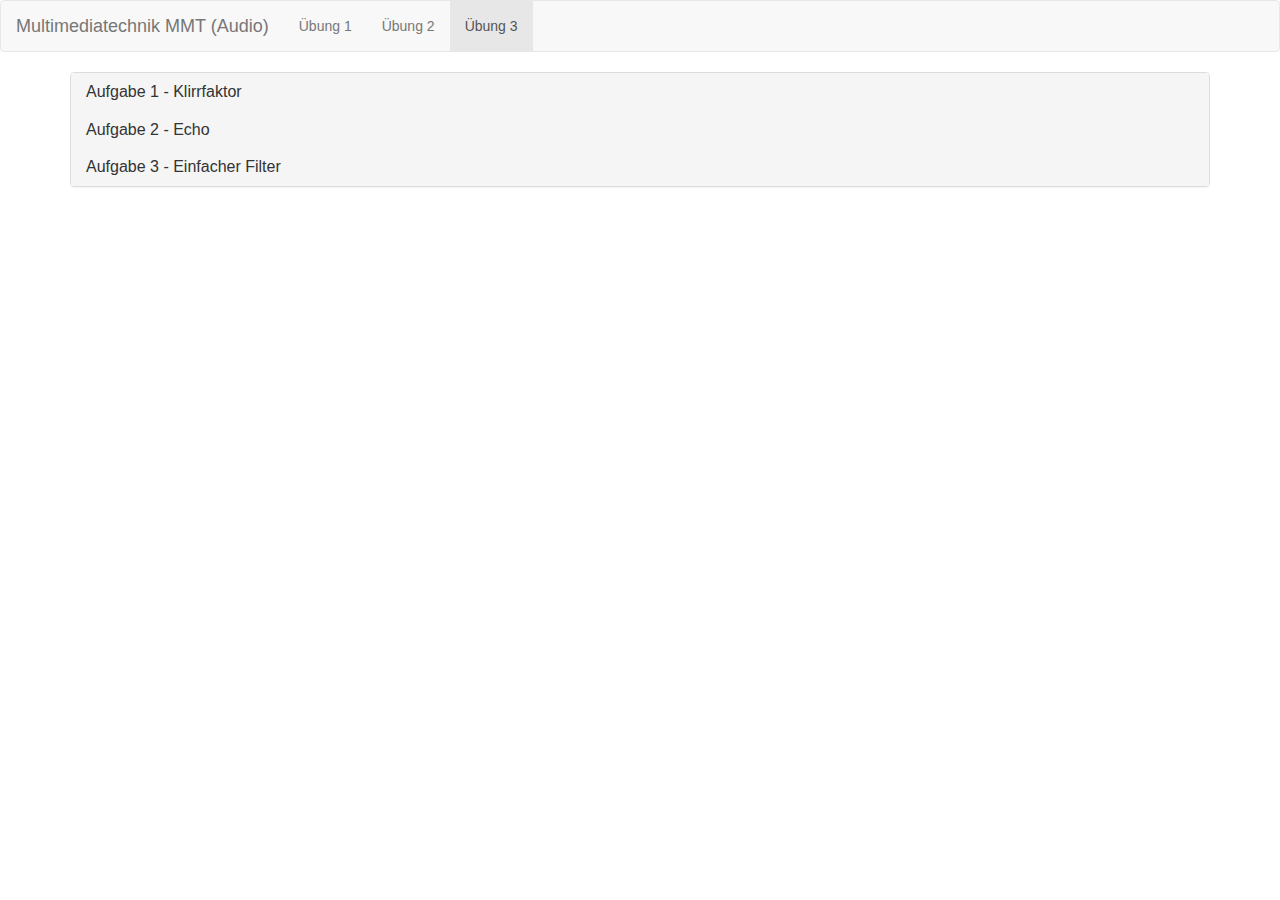
<file: uebung_3.html>
<!DOCTYPE html>
<html lang="de">
<head>
    <meta charset="utf-8">
    <meta http-equiv="X-UA-Compatible" content="IE=edge">
    <meta name="viewport" content="width=device-width, initial-scale=1">
    <title>Multimediatechnik MMT (Audio) Übungen</title>
    <link rel="stylesheet" href="css/bootstrap.min.css"/>
    <link rel="stylesheet" href="css/main.css"/>
    <script src="js/jquery-2.1.4.min.js"></script>
    <script src="js/bootstrap.min.js"></script>
</head>
<body>
<nav class="navbar navbar-default">
    <div class="container-fluid">
        <div class="navbar-header">
            <a class="navbar-brand" href="#">Multimediatechnik MMT (Audio)</a>
        </div>
        <div>
            <ul class="nav navbar-nav">
                <li><a href="index.html">Übung 1</a></li>
                <li><a href="uebung_2.html">Übung 2</a></li>
                <li class="active"><a href="uebung_3.html">Übung 3</a></li>
            </ul>
        </div>
    </div>
</nav>

<div id="accordion" class="container panel-group">
    <div class="panel panel-default">
        <div class="panel-heading">
            <h3 class="panel-title">
                <a data-toggle="collapse" data-parent="#accordion" data-target="#collapseOne"
                   href="#collapseOne">
                    Aufgabe 1 - Klirrfaktor
                </a>
            </h3>
        </div>
        <div id="collapseOne" class="panel-collapse collapse">
            <div class="panel-body">
                <h2>Klirrfaktor</h2>
                <em>
                    Als erstes wollen wir ein vorhandenes Wavefile in der Lautstärke anheben. Dies realisiert man durch Multiplikation jedes Abtastwertes mit einem konstanten Faktor, d.h. mit einem Multiplizierer. Zunächst wollen wir das Musicfile aus der 1. Übung um 3, 6 und 9 dB verstärken. Dabei wird es bei hoher Verstärkung zwangsläufig zu einem sogenannten Clipping kommen: Das Produkt aus der Originalamplitude und dem Verstärkungsfaktor ist betragsmäßig größer als der maximal darstellbare Amplitudenwert, d.h. bei 16 bit < -32768 bzw. > 32767. In diesem Fall muß dafür gesorgt werden, daß der resultierende Wert auf genau -32768, bzw. 32767 gesetzt wird. Clipping ist akustisch als immer stärker werdende nichtlineare Verzerrung wahrnehmbar.
                    <br/>
                    Bei welcher Verstärkung wird eine Verzerrung beim gewählten Soundfile wahrnehmbar? (Source-Ausschnitt, wave und Ausschnitt mit geclippten Bereichen ins Protokoll).
                    <br/>
                    Ein Maß für die Verzerrung ist der sogenannte Klirrfaktor k, der für eine periodische Schwingung folgendermaßen definiert ist:
                    <br/>
                    k=Effektivwert ohne Grundton/Effektivwert mit Grundton. Der Klirrfaktor läßt sich aus dem Spektrum berechnen. Wir wollen nun eine 1kHz-Sinusschwingung um 6, 9 und 12 dB verstärken und den resultierenden Klirrfaktor berechnen (Spektrogramm des Ausgangsignals mit GRAM berechnen, Plot ins Protokoll).
                    <br/>
                    <a href="http://public.beuth-hochschule.de/~mixdorff/mmt1/files/sine_1k.wav" target="_blank">Sinus 1kHz</a>
                    <br/>
                    Den Effektivwert ohne/mit Grundton einer harmonischen Schwingung berechnet man, indem man die auf die Grundton bezogenen Amplituden der Obertöne quadriert, addiert und aus dem Resultat die Wurzel zieht:
                    Effektivwert_gesamt_mit_Grundton = sqrt( Effektivwert_F0**2 + Effektivwert_2F0**2 + Effektivwert_3F0**2 + ...)
                    <br/>
                    Dazu muß man die dB-Angaben aus GRAM in lineare Angaben zurückrechnen (siehe Aufgabe 2.1).
                    <br/><br/>
                </em>
<h4>Modifizierter Code</h4>
<pre>
    db_factor3db = 1.4125; // 3dB = 10^(3/20)
    db_factor6db = 1.9952; // 6dB = 10^(6/20)
    db_factor9db = 2.8184; // 9dB = 10^(9/20)
    db_factor12db = 3.9811; // 12dB = 10^(12/20)

    new_wave = (short*)malloc(n_wave*sizeof(short));
    for(i=0; i < n_wave; i++) {
        float temp = wave[i] * db_factor3db;
        if (temp > 32767) {
            wave[i] = 32767;
        } else if (temp < -32768) {
            wave[i] = -32768;
        } else {
            wave[i] = (short)temp;
        }
    }
</pre>
                <h4>Musik: Verstärkung um 6 dB</h4>
                <div class="col-sm-12">
                    Wie aus dem Screenshot aus Audacity ersichtlich, tritt bereits ab 3dB Verstärkung Clipping auf. Hörbar ist es aber erst ab 6dB.
                    <audio controls="controls" src="audio/u3/Musik_Detail_6dB.wav">
                        Your browser does not support the HTML5 Audio element.
                    </audio>
                    <figure>
                        <img src="img/u3/clipping.jpg">
                        <p>Abbildung: Bei einer Verstärkung um 6 dB ist die Verzerrung wahrnehmbar. Ab 3dB tritt Clipping auf.</p>
                    </figure>
                </div>
                <h4>Sinus 1kHz Verstärkungen</h4>
                <div class="col-sm-12">
                    <h5>0dB Verstärkung</h5>
                    <audio controls="controls" src="audio/u3/sine_1k_0dB.wav">
                        Your browser does not support the HTML5 Audio element.
                    </audio>
                    <figure>
                        <img src="img/u3/sine_1k_0dB_thumb.jpg">
                        <p>Abbildung: Verstärkung von Sinus 1kHz mit 0dB</p>
                    </figure>
                </div>
                <div class="col-sm-12">
                    <h5>6dB Verstärkung</h5>
                    <audio controls="controls" src="audio/u3/sine_1k_6dB.wav">
                        Your browser does not support the HTML5 Audio element.
                    </audio>
                    <figure>
                        <img src="img/u3/sine_1k_6dB_thumb.jpg">
                        <p>Abbildung: Verstärkung von Sinus 1kHz mit 6dB</p>
                    </figure>
                </div>
                <div class="col-sm-12">
                    <h5>9dB Verstärkung</h5>
                    <audio controls="controls" src="audio/u3/sine_1k_9dB.wav">
                        Your browser does not support the HTML5 Audio element.
                    </audio>
                    <figure>
                        <img src="img/u3/sine_1k_9dB_thumb.jpg">
                        <p>Abbildung: Verstärkung von Sinus 1kHz mit 9dB</p>
                    </figure>
                </div>
                <div class="col-sm-12">
                    <h5>12dB Verstärkung</h5>
                    <audio controls="controls" src="audio/u3/sine_1k_12dB.wav">
                        Your browser does not support the HTML5 Audio element.
                    </audio>
                    <figure>
                        <img src="img/u3/sine_1k_12dB_thumb.jpg">
                        <p>Abbildung: Verstärkung von Sinus 1kHz mit 12dB</p>
                    </figure>
                </div>
                <table class="table table-striped">
                    <thead>
                    <tr>
                        <th>
                            Frequenz (Hz)
                        </th>
                        <th>
                            Lautstärke (dB)
                        </th>
                        <th>
                            Oberwelle (dB)
                        </th>
                        <th>
                            Prozent (%)
                        </th>
                    </tr>
                    </thead>
                    <tbody>
                    <tr>
                        <td>
                            1000
                        </td>
                        <td>
                            -3,5
                        </td>
                        <td>

                        </td>
                        <td>

                        </td>
                    </tr>
                    <tr>
                        <td>
                            3000
                        </td>
                        <td>
                            -18
                        </td>
                        <td>
                            -14,5
                        </td>
                        <td>
                            ca. 19
                        </td>
                    </tr>
                    <tr>
                        <td>
                            5000
                        </td>
                        <td>
                            -36
                        </td>
                        <td>
                            -32.5
                        </td>
                        <td>
                            ca. 2
                        </td>
                    </tr>
                    <tr>
                        <td>
                            7000
                        </td>
                        <td>
                            -47
                        </td>
                        <td>
                            -43,5
                        </td>
                        <td>
                            ca. 1
                        </td>
                    </tr>
                    </tbody>
                </table>
                <p class="lead">
                    Berechnung des Klirrfaktors (allgemein):<br/>
                    Klirrfaktor k = (Effektivwert_ohne_Grundton) / (Effektivwert_mit_Grundton) <br/>
                    Effektivwert = sqrt(Effektivwert_1F0<sup>2</sup> + Effektivwert_2F0<sup>2</sup> + Effektivwert_3F0<sup>2</sup> + ...)<br/>
                    <br/>
                    Berechnung unseres Klirrfaktors:<br/>
                    Klirrfaktor k = sqrt ((0,1882<sup>2</sup> + 0,0232<sup>2</sup> + 0,0007<sup>2</sup>)/ (1<sup>2</sup> + 0,1882<sup>2</sup> + 0,0232<sup>2</sup> + 0,0007<sup>2</sup>)) = 0,1863
                </p>
                </div>
        </div>
        <div class="panel-heading">
            <h3 class="panel-title">
                <a data-toggle="collapse" data-parent="#accordion" data-target="#collapseTwo"
                   href="#collapseTwo">
                    Aufgabe 2 - Echo
                </a>
            </h3>
        </div>
        <div id="collapseTwo" class="panel-collapse collapse">
            <div class="panel-body">
                <h2>Echo</h2>
                <em>
                    Ein wichtiger Effekt in der Studiotechnik ist das Echo. Dabei wird zu einem Signal eine zeitverzögerte und in der Amplitude gedämpfte Überlagerung hinzugemischt: y(k)=x(k)+a*x(k-T), wobei T eine ganze Zahl zwischen 1 und N sein kann. Wir wollen WAVE_IO so modifieren, daß wir eine Verzögerung von 10 bzw 200 ms erreichen. Um wieviele Abtastwerte müssen wir verzögern, wenn wir mit einer Abtastrate von 44.1 kHz arbeiten ? Wir setzen a auf 0.6. Wende das Echo auf ein Sprach- und ein Musiksignal an. Es kann sein, dass die 10ms nur bei einem recht trockenen Soundfile wie der Sprachaufnahme hörbar werden (Waves original und mit Echo, Programm-Source ins Protokoll). Hinweis: Bei Stereodateien müssen wir berücksichtigen, daß linker und rechter Kanal getrennt verzögert werden müssen. Die Samples für links und rechts liegen im Array wave jeweils hintereinander.
                    <br/><br/>
                </em>
                <h4>Modifizierter Code</h4>
   <pre>
    n = 0.01 * freq_in; // 10ms
    //n = 0.2 * freq_in; // 200ms
    a = 0.6;

    new_wave = malloc(n_wave * sizeof(short));
    for (i = 0; i < n_wave; i++) {
        if (i >= n) {
            new_wave[i] = 0.5 * wave[i] + (short)((float)(wave[i - n]) *a);
        }
        else {
            new_wave[i] = wave[i];
        }
    }
     </pre>
                <p>
                    Das n steht für die Anzahl der Verzögerungsglieder und das a für den Faktor des Echos.
                    Wir addieren auf das Original das Echo (16 Bit + 16 Bit = 32 Bit).
                    Um eine Übersteuerung zu vermeiden multiplizieren wir mit 0.5.
                </p>
                <div class="col-sm-12">
                    <h5>Musik: 0ms</h5>
                    <audio controls="controls" src="audio/u3/Musik_Detail.wav">
                        Your browser does not support the HTML5 Audio element.
                    </audio>
                </div>
                <div class="col-sm-12">
                    <h5>Musik: 10ms</h5>
                    <audio controls="controls" src="audio/u3/Musik_Detail_10ms.wav">
                        Your browser does not support the HTML5 Audio element.
                    </audio>
                </div>
                <div class="col-sm-12">
                    <h5>Musik: 200ms</h5>
                    <audio controls="controls" src="audio/u3/Musik_Detail_200ms.wav">
                        Your browser does not support the HTML5 Audio element.
                    </audio>
                </div>

                <div class="col-sm-12">
                    <h5>Sprache: 0ms</h5>
                    <audio controls="controls" src="audio/u3/Sprache_Detail.wav">
                        Your browser does not support the HTML5 Audio element.
                    </audio>
                </div>
                <div class="col-sm-12">
                    <h5>Sprache: 10ms</h5>
                    <audio controls="controls" src="audio/u3/Sprache_Detail_10ms.wav">
                        Your browser does not support the HTML5 Audio element.
                    </audio>
                </div>
                <div class="col-sm-12">
                    <h5>Sprache: 200ms</h5>
                    <audio controls="controls" src="audio/u3/Sprache_Detail_200ms.wav">
                        Your browser does not support the HTML5 Audio element.
                    </audio>
                </div>

            </div>
        </div>
        <div class="panel-heading">
            <h3 class="panel-title">
                <a data-toggle="collapse" data-parent="#accordion" data-target="#collapseThree"
                   href="#collapseThree">
                    Aufgabe 3 - Einfacher Filter
                </a>
            </h3>
        </div>
        <div id="collapseThree" class="panel-collapse collapse">
            <div class="panel-body">
                <h2>Einfacher Filter</h2>
                <em>
                    Ein sehr einfaches Filter kann man z.B. mit der Zuordnungsvorschrift (a) y(k)=0.5*x(k)+0.45*x(k-1) realisieren. Programmiere das Filter und vergleiche eine Musicdatei vor und nach der Filterung. Tue dasselbe mit der Zuordnungsvorschrift (b)
                    <br/>
                    y(k) = 0.5 * x(k) - 0.45 * x(k-1). Um was für eine Art Filter handelt es sich jeweils ? (waves Original, Filter a) und b) ins Protokoll)
                    <br/>
                    Zum Testen unserer Filter verwenden wir <a href="http://public.beuth-hochschule.de/~mixdorff/mmt1/files/Noise.wav" target="_blank">Weißes Rauschen</a><br/>
                    das alle Frequenzen enthält. Wenn wir nun das Original-Spektrum (oben) mit den gefilterten vergleichen, sollte sich ein Bild wie in der Mitte und unten ergeben, anderenfalls ist etwas mit dem Programm nicht in Ordnung (welcher Output von welchem Filter stammt, wird nicht verraten ! Das müßt Ihr selber herausfinden.) Um eine Glättung des Spektrums zu erzielen, bei GRAM 'Spectrum Average' auf 100 setzen. (Plots der eigenen Spektren ins Protokoll !)
                    <br/><br/>
                </em>

            </div>
        </div>
    </div>
</div>
</body>
</html>
</file>
<file: css/main.css>
img {
    display: block;
    margin: 0 auto;
    width: 100%;
    padding: 1% 0;
}

p {
    padding: 5px;
}

.download-file {
    display: block;
}
</file>
